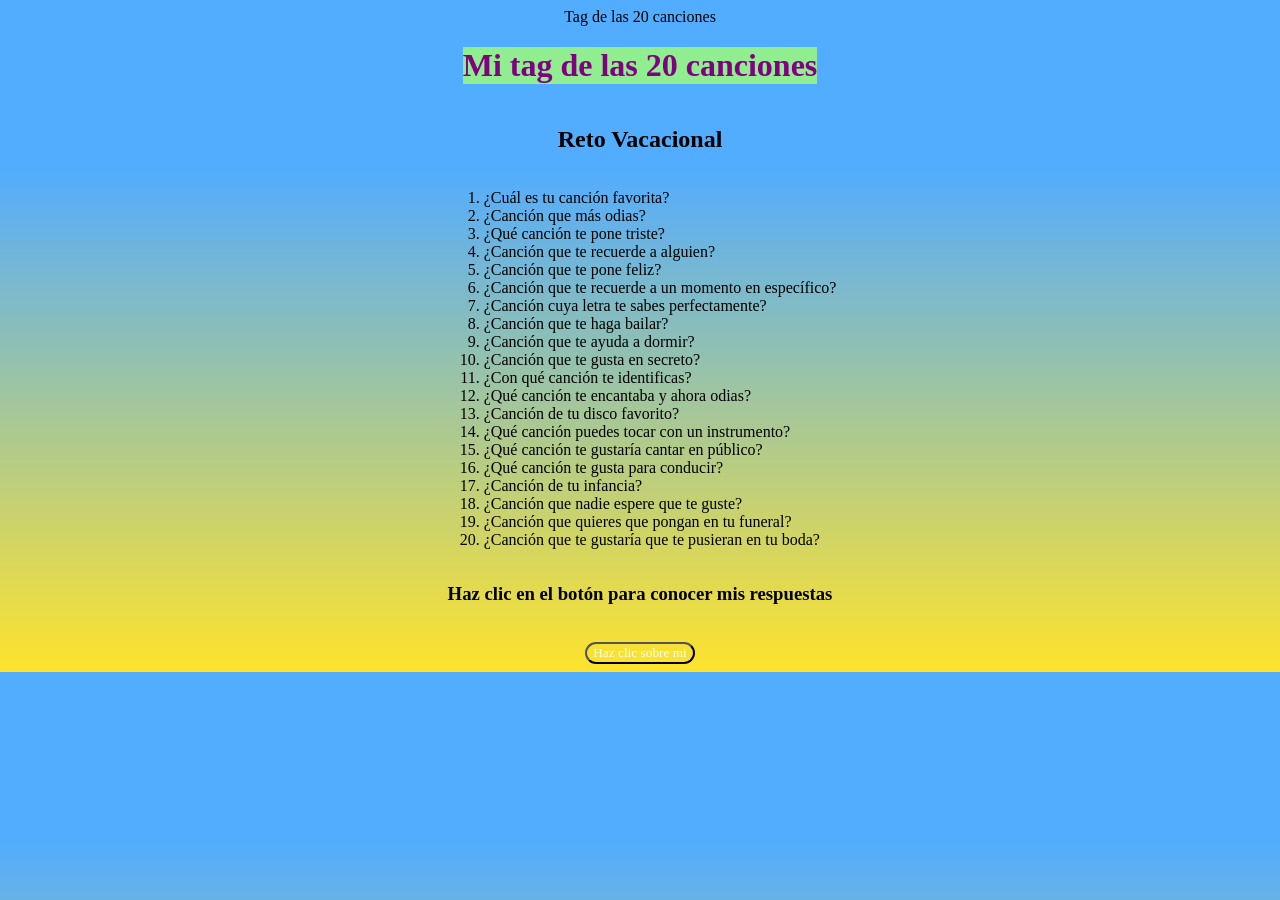
<file: tag/index.html>
<!DOCTYPE html>
<html lang="es">
<head>
<meta charset="UTF-8"
<title>Tag de las 20 canciones</title>
<link rel="stylesheet" href="styles/styles.css">
</head>
<body>
    <h1 class="titulo1">Mi tag de las 20 canciones</h1>
    <h2 class="titulo2">Reto Vacacional</h2>
    <ol class="titulo3">
        <li>¿Cuál es tu canción favorita?</li>
        <li>¿Canción que más odias?</li>
        <li>¿Qué canción te pone triste?</li>
        <li>¿Canción que te recuerde a alguien?</li>
        <li>¿Canción que te pone feliz?</li>
        <li>¿Canción que te recuerde a un momento en específico?</li>
        <li>¿Canción cuya letra te sabes perfectamente?</li>
        <li>¿Canción que te haga bailar?</li>
        <li>¿Canción que te ayuda a dormir?</li>
        <li>¿Canción que te gusta en secreto?</li>
        <li>¿Con qué canción te identificas?</li>
        <li>¿Qué canción te encantaba y ahora odias?</li>
        <li>¿Canción de tu disco favorito?</li>
        <li>¿Qué canción puedes tocar con un instrumento?</li>
        <li>¿Qué canción te gustaría cantar en público?</li>
        <li>¿Qué canción te gusta para conducir?</li>
        <li>¿Canción de tu infancia?</li>
        <li>¿Canción que nadie espere que te guste?</li>
        <li>¿Canción que quieres que pongan en tu funeral?</li>
        <li>¿Canción que te gustaría que te pusieran en tu boda?</li>
    </ol>
    <h3 class="titulo2">Haz clic en el botón para conocer mis respuestas</h3><br>
    <div class="contenedor">
    <a href="respuestas.html">
    <button>Haz clic sobre mi</button>
    </a>
    </div>

</body>
</html>
</file>
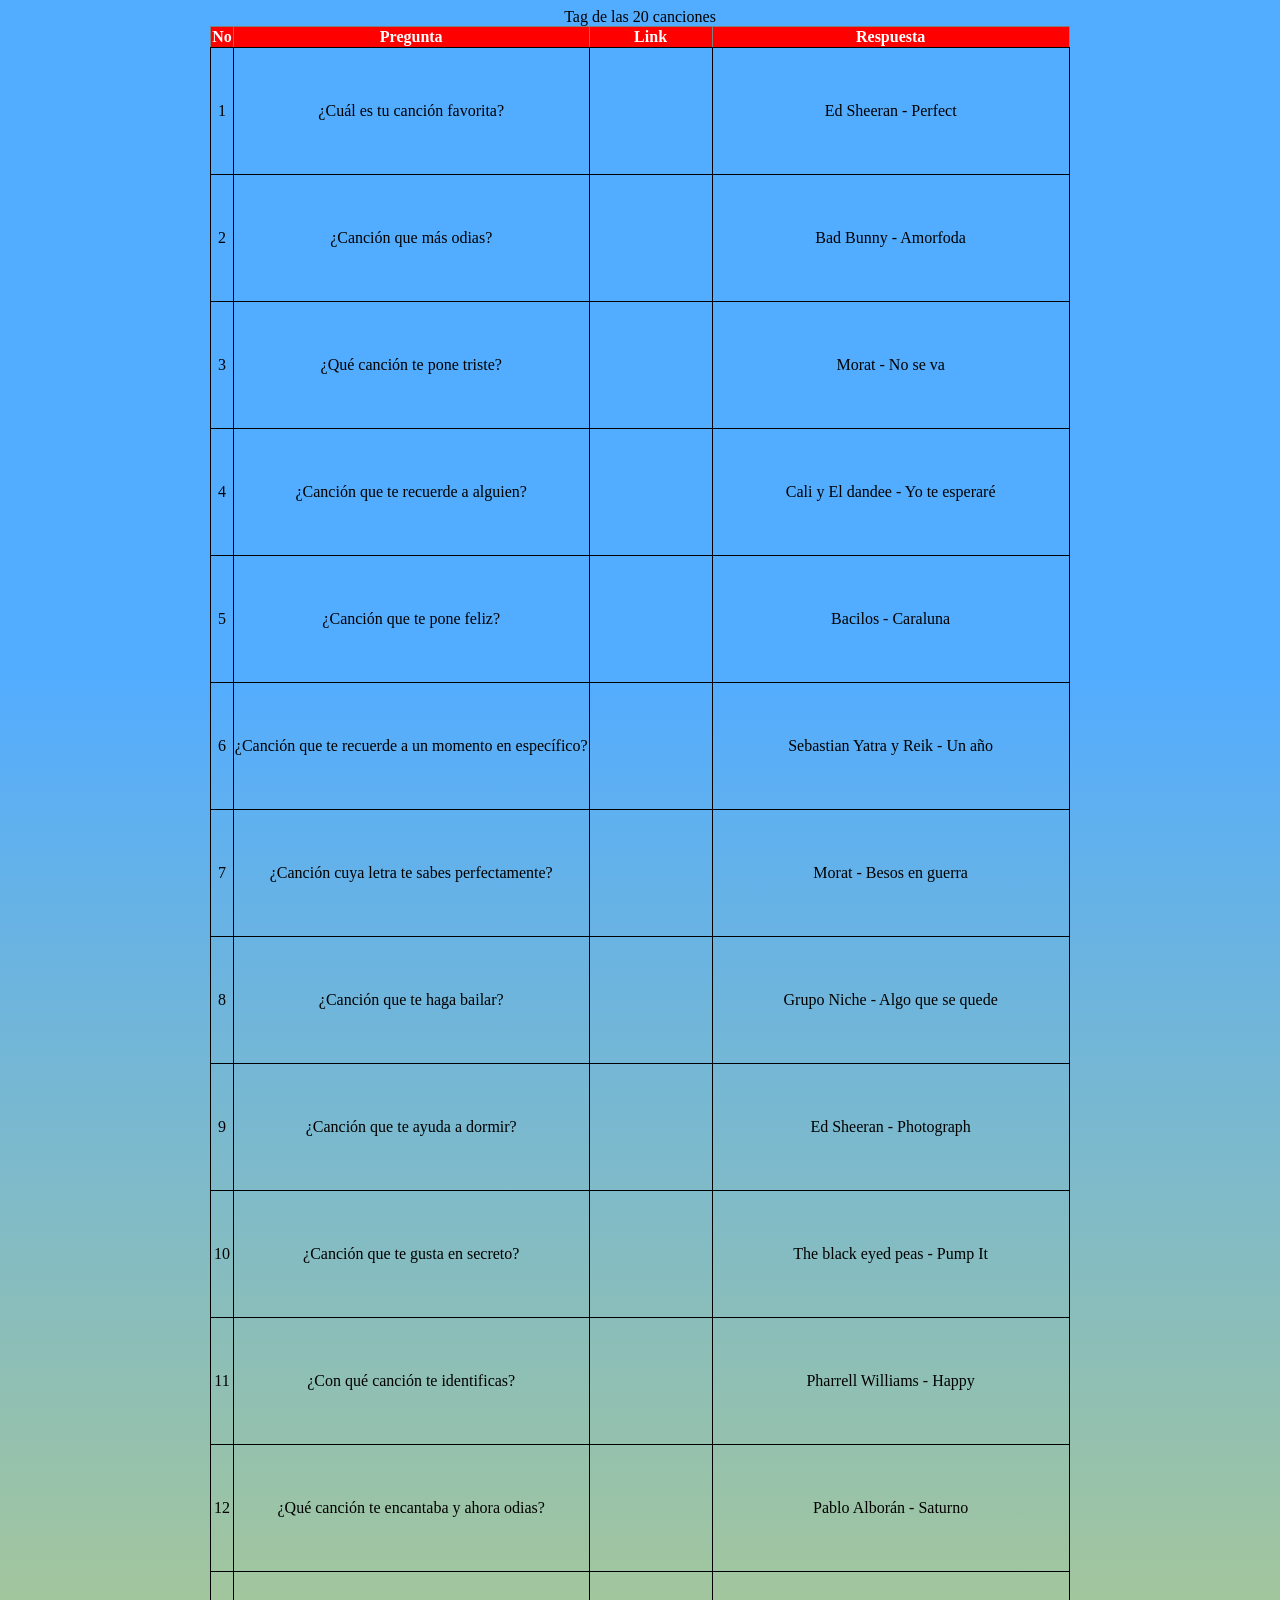
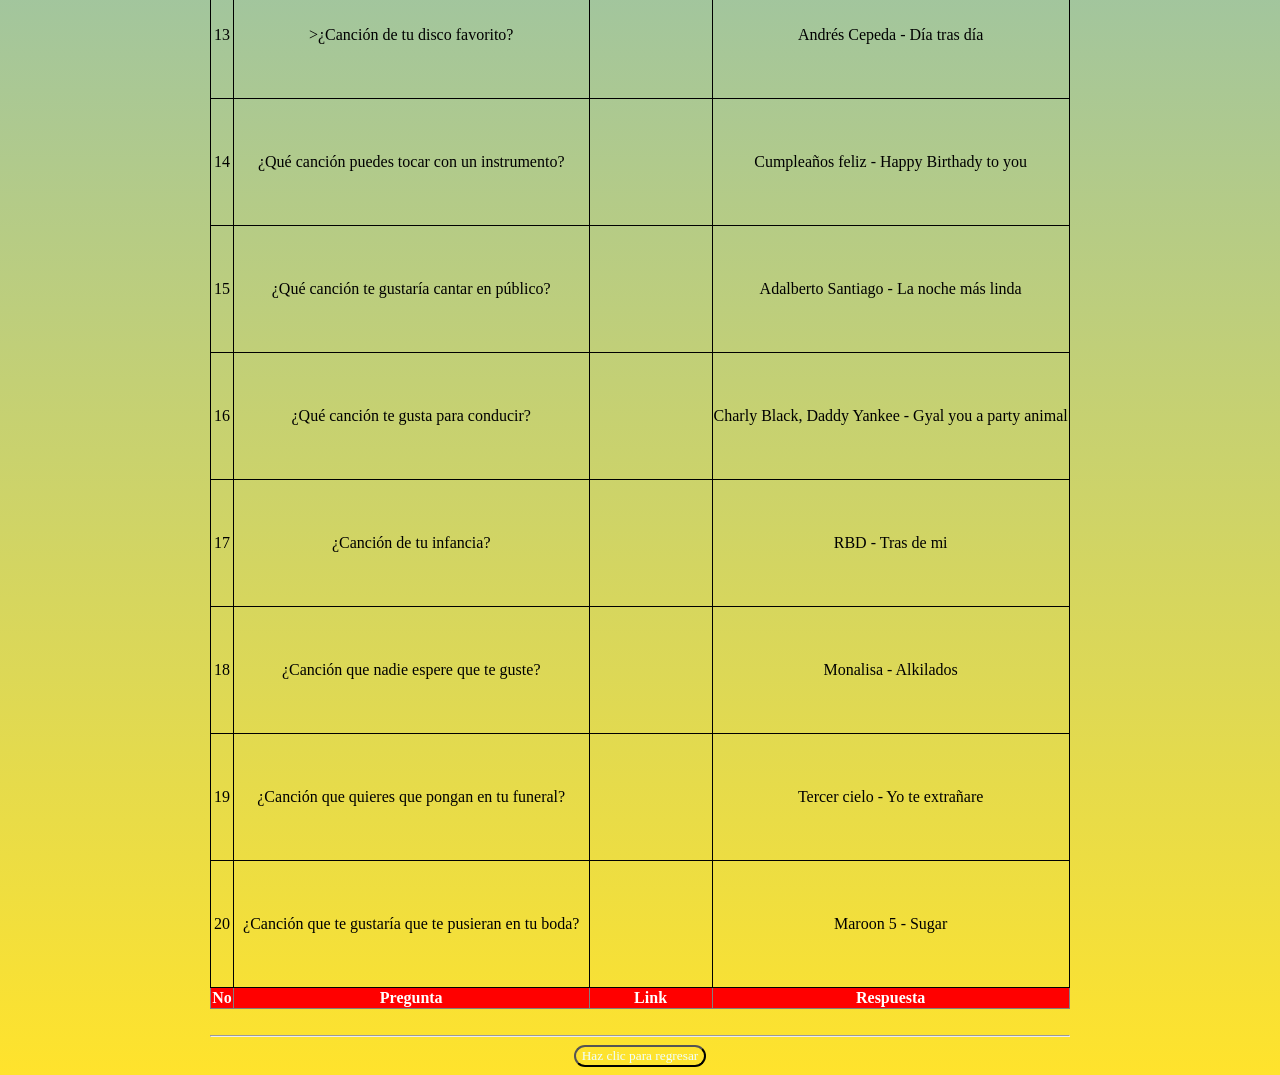
<file: tag/respuestas.html>
<!DOCTYPE html>
<html lang="en">
<head>
    <meta charset="UTF-8">
    <meta name="viewport" content="width=device-width, initial-scale=1.0">
    <title>Respuestas</title>
    <link rel="stylesheet" href="styles/styles.css">
</head>
<body>
   <center>
    <table class="table" border="1">
        <caption>Tag de las 20 canciones</caption>
        <tr>
            <thead>
             <th>No</th>
             <th>Pregunta</th>
             <th>Link</th>
             <th>Respuesta</th>
        </thead>
        </tr>
        <tbody>
            <tr>
                <td>1</td>
                <td>¿Cuál es tu canción favorita?</td>
                <td><iframe width="120" height="120" src="https://www.youtube.com/embed/IjveIN6OL-8?si=1zqoxf1HG1g1-s4M" title="YouTube video player" frameborder="0" allow="accelerometer; autoplay; clipboard-write; encrypted-media; gyroscope; picture-in-picture; web-share" allowfullscreen></iframe></td>
                <td>Ed Sheeran - Perfect</td>

    
            </tr>
            <tr>
                <td>2</td>
                <td>¿Canción que más odias?</td>
                <td><iframe width="120" height="120" src="https://www.youtube.com/embed/kLpH1nSLJSs?si=esQqOzraCLLuphba" title="YouTube video player" frameborder="0" allow="accelerometer; autoplay; clipboard-write; encrypted-media; gyroscope; picture-in-picture; web-share" allowfullscreen></iframe></td>
                <td>Bad Bunny - Amorfoda</td>

            </tr>
            <tr>
                <td>3</td>
                <td>¿Qué canción te pone triste?</td>
                <td><iframe width="120" height="120" src="https://www.youtube.com/embed/USDX0X-d588?si=Kp5YBYjR-lBxBgtG" title="YouTube video player" frameborder="0" allow="accelerometer; autoplay; clipboard-write; encrypted-media; gyroscope; picture-in-picture; web-share" allowfullscreen></iframe></td>
                <td>Morat - No se va</td>

            </tr>
            <tr>
                <td>4</td>
                <td>¿Canción que te recuerde a alguien?</td>
                <td><iframe width="120" height="120" src="https://www.youtube.com/embed/_KSyWS8UgA4?si=BuPT3SwlRagwJkSl" title="YouTube video player" frameborder="0" allow="accelerometer; autoplay; clipboard-write; encrypted-media; gyroscope; picture-in-picture; web-share" allowfullscreen></iframe></td>
                <td>Cali y El dandee - Yo te esperaré</td>

            </tr>
            <tr>
                <td>5</td>
                <td>¿Canción que te pone feliz?</td>
                <td><iframe width="120" height="120" src="https://www.youtube.com/embed/-zgDXIi1uYw?si=TkBnmvt6G02sm_TJ" title="YouTube video player" frameborder="0" allow="accelerometer; autoplay; clipboard-write; encrypted-media; gyroscope; picture-in-picture; web-share" allowfullscreen></iframe></td>
                <td>Bacilos - Caraluna</td>

            </tr>
            <tr>
                <td>6</td>
                <td>¿Canción que te recuerde a un momento en específico?</td>
                <td><iframe width="120" height="120" src="https://www.youtube.com/embed/ghAvJMxE1qo?si=bwdg8YAHoDBBSECy" title="YouTube video player" frameborder="0" allow="accelerometer; autoplay; clipboard-write; encrypted-media; gyroscope; picture-in-picture; web-share" allowfullscreen></iframe></td>
                <td>Sebastian Yatra y Reik - Un año</td>

            </tr>
            <tr>
                <td>7</td>
                <td>¿Canción cuya letra te sabes perfectamente?</td>
                <td><iframe width="120" height="120" src="https://www.youtube.com/embed/1oeD2m2UQAI?si=idohzmShpb2Aemrs" title="YouTube video player" frameborder="0" allow="accelerometer; autoplay; clipboard-write; encrypted-media; gyroscope; picture-in-picture; web-share" allowfullscreen></iframe></td>
                <td>Morat - Besos en guerra</td>

            </tr>
            <tr>
                <td>8</td>
                <td>¿Canción que te haga bailar?</td>
                <td><iframe width="120" height="120" src="https://www.youtube.com/embed/khB6DUHpR4o?si=Luvq72DMb1K_hUQm" title="YouTube video player" frameborder="0" allow="accelerometer; autoplay; clipboard-write; encrypted-media; gyroscope; picture-in-picture; web-share" allowfullscreen></iframe></td>
                <td>Grupo Niche - Algo que se quede</td>

            </tr>
            <tr>
                <td>9</td>
                <td>¿Canción que te ayuda a dormir?</td>
                <td><iframe width="120" height="120" src="https://www.youtube.com/embed/p1JmzB6E-C8?si=-Vzz5d3ioY_s-My7" title="YouTube video player" frameborder="0" allow="accelerometer; autoplay; clipboard-write; encrypted-media; gyroscope; picture-in-picture; web-share" allowfullscreen></iframe></td>
                <td>Ed Sheeran - Photograph</td>

            </tr>
            <tr>
                <td>10</td>
                <td>¿Canción que te gusta en secreto?</td>
                <td><iframe width="120" height="120" src="https://www.youtube.com/embed/ZaI2IlHwmgQ?si=fQ7Va8q0ZTvCVcns" title="YouTube video player" frameborder="0" allow="accelerometer; autoplay; clipboard-write; encrypted-media; gyroscope; picture-in-picture; web-share" allowfullscreen></iframe></td>
                <td>The black eyed peas - Pump It</td>

            </tr>
            <tr>
                <td>11</td>
                <td>¿Con qué canción te identificas?</td>
                <td><iframe width="120" height="120" src="https://www.youtube.com/embed/ZbZSe6N_BXs?si=Dlh4I0A2KDD9KJrb" title="YouTube video player" frameborder="0" allow="accelerometer; autoplay; clipboard-write; encrypted-media; gyroscope; picture-in-picture; web-share" allowfullscreen></iframe></td>
                <td>Pharrell Williams - Happy</td>

            </tr>
            <tr>
                <td>12</td>
                <td>¿Qué canción te encantaba y ahora odias?</td>
                <td><iframe width="120" height="120" src="https://www.youtube.com/embed/yBAx5nBdJqU?si=Jt4mXaoFPYJE8wHI" title="YouTube video player" frameborder="0" allow="accelerometer; autoplay; clipboard-write; encrypted-media; gyroscope; picture-in-picture; web-share" allowfullscreen></iframe></td>
                <td>Pablo Alborán - Saturno</td>

            </tr>
            <tr>
                <td>13</td>
                <td>>¿Canción de tu disco favorito?</td>
                <td><iframe width="120" height="120" src="https://www.youtube.com/embed/NEw4ZUbpfsw?si=gKIzokmfxkXQHeo5" title="YouTube video player" frameborder="0" allow="accelerometer; autoplay; clipboard-write; encrypted-media; gyroscope; picture-in-picture; web-share" allowfullscreen></iframe></td>
                <td> Andrés Cepeda - Día tras día</td>

            </tr>
            <tr>
                <td>14</td>
                <td>¿Qué canción puedes tocar con un instrumento?</td>
                <td><iframe width="120" height="120" src="https://www.youtube.com/embed/FE_KnGLsX5c?si=rFOK8hbuDPUBQz7S" title="YouTube video player" frameborder="0" allow="accelerometer; autoplay; clipboard-write; encrypted-media; gyroscope; picture-in-picture; web-share" allowfullscreen></iframe></td>
                <td>Cumpleaños feliz - Happy Birthady to you</td>

            </tr>
            <tr>
                <td>15</td>
                <td>¿Qué canción te gustaría cantar en público?</td>
                <td><iframe width="120" height="120" src="https://www.youtube.com/embed/HOXSmcAx8Fo?si=nLGFzu11U_-OPQW8" title="YouTube video player" frameborder="0" allow="accelerometer; autoplay; clipboard-write; encrypted-media; gyroscope; picture-in-picture; web-share" allowfullscreen></iframe></td>
                <td>Adalberto Santiago - La noche más linda</td>

            </tr>
            <tr>
                <td>16</td>
                <td>¿Qué canción te gusta para conducir?</td>
                <td><iframe width="120" height="120" src="https://www.youtube.com/embed/IIQ3mIGKquc?si=0xTj6Hzrt1S63w-7" title="YouTube video player" frameborder="0" allow="accelerometer; autoplay; clipboard-write; encrypted-media; gyroscope; picture-in-picture; web-share" allowfullscreen></iframe></td>
                <td>Charly Black, Daddy Yankee - Gyal you a party animal</td>

            </tr>
            <tr>
                <td>17</td>
                <td>¿Canción de tu infancia?</td>
                <td><iframe width="120" height="120" src="https://www.youtube.com/embed/-wWhpjXBCCM?si=QfLei15C5OP_K6uY" title="YouTube video player" frameborder="0" allow="accelerometer; autoplay; clipboard-write; encrypted-media; gyroscope; picture-in-picture; web-share" allowfullscreen></iframe></td>
                <td>RBD - Tras de mi</td>

            </tr>
            <tr>
                <td>18</td>
                <td>¿Canción que nadie espere que te guste?</td>
                <td><iframe width="120" height="120" src="https://www.youtube.com/embed/u7hBMorj6G8?si=2zqPYXBgbSsUZOfN" title="YouTube video player" frameborder="0" allow="accelerometer; autoplay; clipboard-write; encrypted-media; gyroscope; picture-in-picture; web-share" allowfullscreen></iframe></td>
                <td>Monalisa - Alkilados</td>

            </tr>
            <tr>
                <td>19</td>
                <td>¿Canción que quieres que pongan en tu funeral?</td>
                <td><iframe width="120" height="120" src="https://www.youtube.com/embed/z8ZxGAf9g2M?si=eG7oXhsd4YMuoPtW" title="YouTube video player" frameborder="0" allow="accelerometer; autoplay; clipboard-write; encrypted-media; gyroscope; picture-in-picture; web-share" allowfullscreen></iframe></td>
                <td>Tercer cielo - Yo te extrañare</td>

            </tr>
            <tr>
                <td>20</td>
                <td>¿Canción que te gustaría que te pusieran en tu boda?</td>
                <td><iframe width="120" height="120" src="https://www.youtube.com/embed/09R8_2nJtjg?si=XHvl3Y9ubZR8btGm" title="YouTube video player" frameborder="0" allow="accelerometer; autoplay; clipboard-write; encrypted-media; gyroscope; picture-in-picture; web-share" allowfullscreen></iframe></td>
                <td>Maroon 5 - Sugar</td>

            </tr>
        </tbody>
        <tfoot>
            <th>No</th>
             <th>Pregunta</th>
             <th>Link</th>
             <th>Respuesta</th>

        </tfoot>
    </table> <br> <hr>
   </center> 
   <div class="contenedor">
    <a href="index.html">
    <button>Haz clic para regresar</button>
    </a>
    </div>
</body>
</html>
</file>
<file: tag/styles/styles.css>
@import url('https://fonts.googleapis.com/css2?family=Agbalumo&family=Dongle&family=Edu+TAS+Beginner&family=IM+Fell+English&family=Kadwa&family=Neuton&family=Noto+Sans+Linear+B&family=Noto+Serif&family=PT+Sans+Narrow&display=swap');

.titulo1{
    background-color: lightgreen;
    font-size: 2rem;
    color: purple;
    justify-content: center;
    font-family: cursive;
}
.titulo2{
font-family: 'Times New Roman', Times, serif;
}
.titulo3{
font-family: cursive;
}
.contenedor{
    display: flex;
    justify-content: center;
}
button{
    background-color: transparent;
    color: azure;
    font-family: 'Times New Roman', Times, serif;
    border-radius: 20px;
}
button:hover{
    background-color: black;
}
body{
    background-color: #52ACFF;
 background-image: linear-gradient(180deg, #52ACFF 25%, #FFE32C 100%);
 display: flex;
justify-content: center;
flex-direction: column;
align-items: center;
}
.table{
     border-collapse: collapse;
}
.table td{
    border: 1px solid;
    text-align: center;
}
.table th{
background-color: red;
color:white
}
.table td:hover{
background-color: lightcoral;
color:white
}
.table th:hover{
background-color: lightgreen;
color: white;
}
.td{
font-weight: bold;
}
.caption{
    font-family: 'Times New Roman', Times, serif;
    font-size: 20px;
}
</file>
